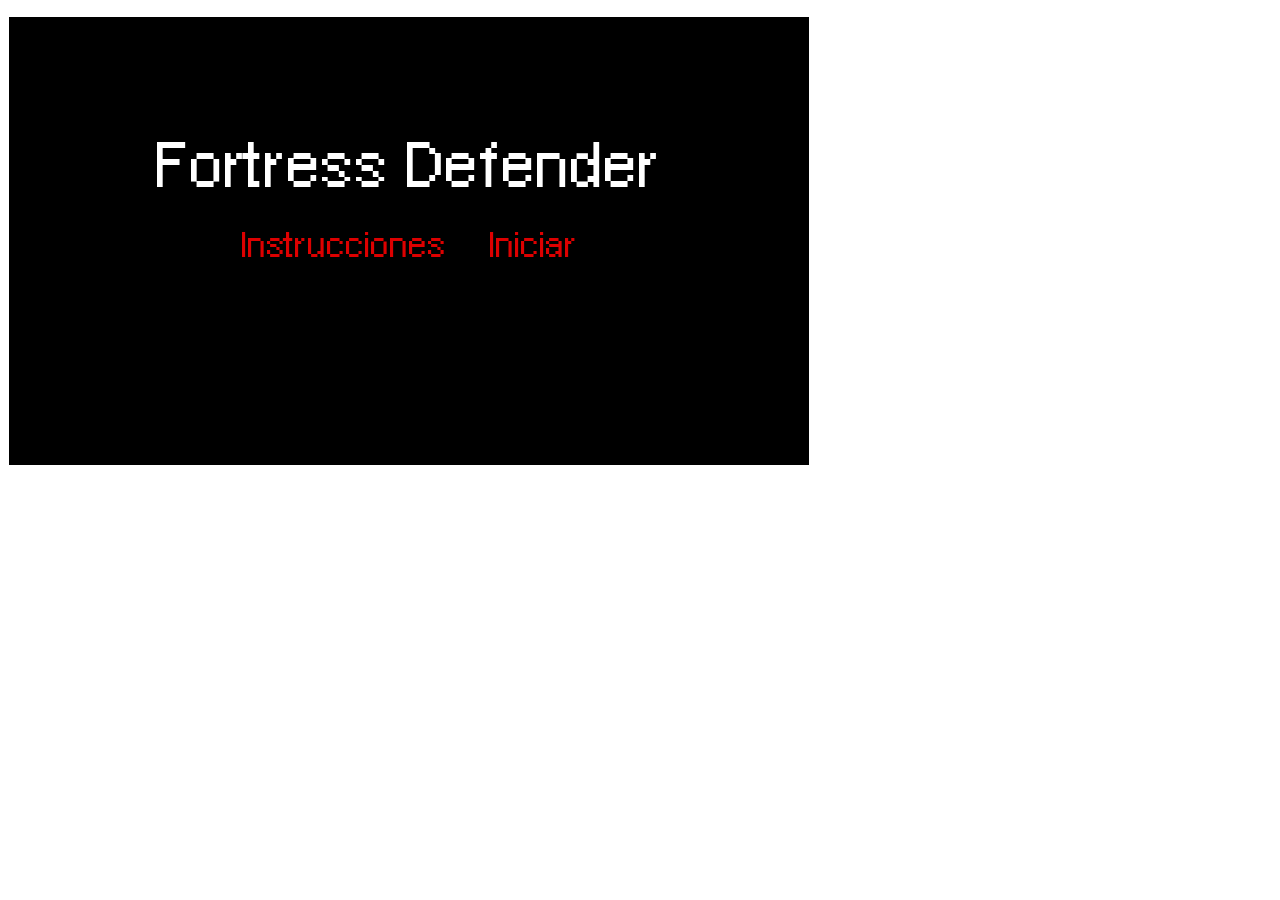
<file: index.html>
<!DOCTYPE html>
<html lang="es">
	<head>
		<title>Fortress Defender</title>
		<meta name="encoding" charset="UTF-8">
		<link rel="STYLESHEET" type="text/css" href="css/minijuegos.css"/>

</head>
	
	<body>
		<canvas id="myCanvas" width="800" height="448"></canvas>
		<script type="text/javascript" src="js/jquery-3.4.1.min.js" ></script>
		<script src="mh2020/js/canvaPrincipal.js"></script>
		<script src="mh2020/js/PopUp.js"></script>
		<script src="mh2020/js/Rectangulos.js"></script>
		<script src="mh2020/js/ObjetoAnimacion.js"></script>
		<script src="mh2020/js/Contador.js"></script>
		<script src="mh2020/js/Sprite.js"></script>
		<script src="mh2020/js/mouse.js"></script>
		<script src="mh2020/js/listadoEstados.js"></script>
		<script src="mh2020/js/SpriteAnimado.js"></script>
		<script src="mh2020/js/Enemigo.js"></script>
		<script src="mh2020/js/EstadoMenuInicial.js"></script>
		<script src="mh2020/js/EstadoPostNivel.js"></script>
		<script src="mh2020/js/EstadoNivelValkyon.js"></script>
		<script src="mh2020/js/maquinaEstados.js"></script>
		<script src="mh2020/js/buclePrincipal.js"></script>
		<script src="mh2020/js/Fondo.js"></script>
		<script src="mh2020/js/inicio.js"></script>
		<script src="mh2020/js/cargarElementos.js"></script>
	</body>
	
</html>
</file>
<file: css/minijuegos.css>
@font-face{
	font-family:"pixel";
	src: url(../mh2020/fonts/pixel.TTF) format("truetype");
}
@font-face{
	font-family:"pixel_bold";
	src: url(../mh2020/fonts/pixel_bold.TTF) format("truetype");
}

canvas{
	border: solid 1px #fff;
	display: block;
	margin-top: 1em;
	margin-bottom: 1em;
}
</file>
